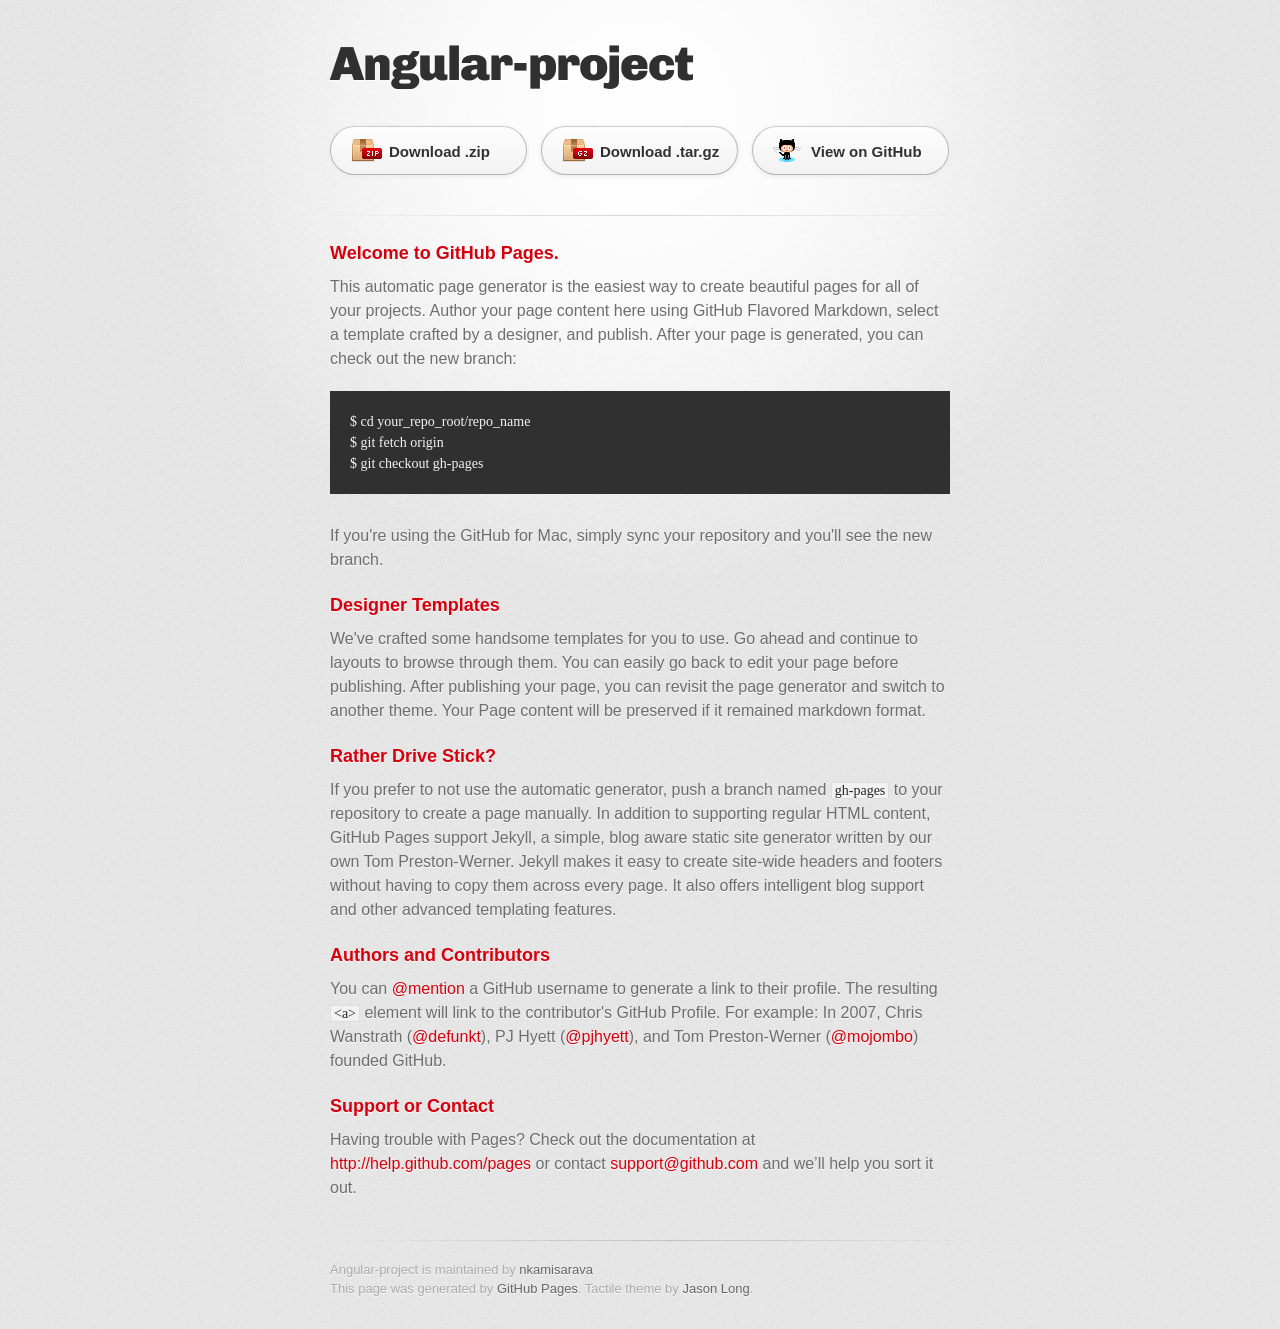
<file: index.html>
<!DOCTYPE html>
<html>
  <head>
    <meta charset='utf-8'>
    <meta http-equiv="X-UA-Compatible" content="chrome=1">
    <link href='https://fonts.googleapis.com/css?family=Chivo:900' rel='stylesheet' type='text/css'>
    <link rel="stylesheet" type="text/css" href="stylesheets/stylesheet.css" media="screen" />
    <link rel="stylesheet" type="text/css" href="stylesheets/pygment_trac.css" media="screen" />
    <link rel="stylesheet" type="text/css" href="stylesheets/print.css" media="print" />
    <!--[if lt IE 9]>
    <script src="//html5shiv.googlecode.com/svn/trunk/html5.js"></script>
    <![endif]-->
    <title>Angular-project by nkamisarava</title>
  </head>

  <body>
    <div id="container">
      <div class="inner">

        <header>
          <h1>Angular-project</h1>
          <h2></h2>
        </header>

        <section id="downloads" class="clearfix">
          <a href="https://github.com/nkamisarava/angular-project/zipball/master" id="download-zip" class="button"><span>Download .zip</span></a>
          <a href="https://github.com/nkamisarava/angular-project/tarball/master" id="download-tar-gz" class="button"><span>Download .tar.gz</span></a>
          <a href="https://github.com/nkamisarava/angular-project" id="view-on-github" class="button"><span>View on GitHub</span></a>
        </section>

        <hr>

        <section id="main_content">
          <h3>
<a name="welcome-to-github-pages" class="anchor" href="#welcome-to-github-pages"><span class="octicon octicon-link"></span></a>Welcome to GitHub Pages.</h3>

<p>This automatic page generator is the easiest way to create beautiful pages for all of your projects. Author your page content here using GitHub Flavored Markdown, select a template crafted by a designer, and publish. After your page is generated, you can check out the new branch:</p>

<pre><code>$ cd your_repo_root/repo_name
$ git fetch origin
$ git checkout gh-pages
</code></pre>

<p>If you're using the GitHub for Mac, simply sync your repository and you'll see the new branch.</p>

<h3>
<a name="designer-templates" class="anchor" href="#designer-templates"><span class="octicon octicon-link"></span></a>Designer Templates</h3>

<p>We've crafted some handsome templates for you to use. Go ahead and continue to layouts to browse through them. You can easily go back to edit your page before publishing. After publishing your page, you can revisit the page generator and switch to another theme. Your Page content will be preserved if it remained markdown format.</p>

<h3>
<a name="rather-drive-stick" class="anchor" href="#rather-drive-stick"><span class="octicon octicon-link"></span></a>Rather Drive Stick?</h3>

<p>If you prefer to not use the automatic generator, push a branch named <code>gh-pages</code> to your repository to create a page manually. In addition to supporting regular HTML content, GitHub Pages support Jekyll, a simple, blog aware static site generator written by our own Tom Preston-Werner. Jekyll makes it easy to create site-wide headers and footers without having to copy them across every page. It also offers intelligent blog support and other advanced templating features.</p>

<h3>
<a name="authors-and-contributors" class="anchor" href="#authors-and-contributors"><span class="octicon octicon-link"></span></a>Authors and Contributors</h3>

<p>You can <a href="https://github.com/blog/821" class="user-mention">@mention</a> a GitHub username to generate a link to their profile. The resulting <code>&lt;a&gt;</code> element will link to the contributor's GitHub Profile. For example: In 2007, Chris Wanstrath (<a href="https://github.com/defunkt" class="user-mention">@defunkt</a>), PJ Hyett (<a href="https://github.com/pjhyett" class="user-mention">@pjhyett</a>), and Tom Preston-Werner (<a href="https://github.com/mojombo" class="user-mention">@mojombo</a>) founded GitHub.</p>

<h3>
<a name="support-or-contact" class="anchor" href="#support-or-contact"><span class="octicon octicon-link"></span></a>Support or Contact</h3>

<p>Having trouble with Pages? Check out the documentation at <a href="http://help.github.com/pages">http://help.github.com/pages</a> or contact <a href="mailto:support@github.com">support@github.com</a> and we’ll help you sort it out.</p>
        </section>

        <footer>
          Angular-project is maintained by <a href="https://github.com/nkamisarava">nkamisarava</a><br>
          This page was generated by <a href="http://pages.github.com">GitHub Pages</a>. Tactile theme by <a href="https://twitter.com/jasonlong">Jason Long</a>.
        </footer>

        
      </div>
    </div>
  </body>
</html>
</file>
<file: stylesheets/stylesheet.css>
/* http://meyerweb.com/eric/tools/css/reset/ 
   v2.0 | 20110126
   License: none (public domain)
*/
html, body, div, span, applet, object, iframe,
h1, h2, h3, h4, h5, h6, p, blockquote, pre,
a, abbr, acronym, address, big, cite, code,
del, dfn, em, img, ins, kbd, q, s, samp,
small, strike, strong, sub, sup, tt, var,
b, u, i, center,
dl, dt, dd, ol, ul, li,
fieldset, form, label, legend,
table, caption, tbody, tfoot, thead, tr, th, td,
article, aside, canvas, details, embed, 
figure, figcaption, footer, header, hgroup, 
menu, nav, output, ruby, section, summary,
time, mark, audio, video {
	margin: 0;
	padding: 0;
	border: 0;
	font-size: 100%;
	font: inherit;
	vertical-align: baseline;
}
/* HTML5 display-role reset for older browsers */
article, aside, details, figcaption, figure, 
footer, header, hgroup, menu, nav, section {
	display: block;
}
body {
	line-height: 1;
}
ol, ul {
	list-style: none;
}
blockquote, q {
	quotes: none;
}
blockquote:before, blockquote:after,
q:before, q:after {
	content: '';
	content: none;
}
table {
	border-collapse: collapse;
	border-spacing: 0;
}

/* LAYOUT STYLES */
body {
  font-size: 1em;
  line-height: 1.5; 
  background: #e7e7e7 url(../images/body-bg.png) 0 0 repeat;
  font-family: 'Helvetica Neue', Helvetica, Arial, serif;
  text-shadow: 0 1px 0 rgba(255, 255, 255, 0.8);
  color: #6d6d6d;
}

a {
  color: #d5000d;
}
a:hover {
  color: #c5000c;
}

header {
  padding-top: 35px;
  padding-bottom: 25px;
}

header h1 {
  font-family: 'Chivo', 'Helvetica Neue', Helvetica, Arial, serif; font-weight: 900;
  letter-spacing: -1px;
  font-size: 48px;
  color: #303030;
  line-height: 1.2;
}

header h2 {
  letter-spacing: -1px;
  font-size: 24px;
  color: #aaa;
  font-weight: normal;
  line-height: 1.3;
}

#container {
  background: transparent url(../images/highlight-bg.jpg) 50% 0 no-repeat;
  min-height: 595px;
}

.inner {
  width: 620px;
  margin: 0 auto;
}

#container .inner img {
  max-width: 100%;
}

#downloads {
  margin-bottom: 40px;
}

a.button {
  -moz-border-radius: 30px;
  -webkit-border-radius: 30px;                     
  border-radius: 30px;
  border-top: solid 1px #cbcbcb;
  border-left: solid 1px #b7b7b7;
  border-right: solid 1px #b7b7b7;
  border-bottom: solid 1px #b3b3b3;
  color: #303030;
  line-height: 25px;
  font-weight: bold;
  font-size: 15px;
  padding: 12px 8px 12px 8px;
  display: block;
  float: left;
  width: 179px;
  margin-right: 14px;  
  background: #fdfdfd; /* Old browsers */
  background: -moz-linear-gradient(top,  #fdfdfd 0%, #f2f2f2 100%); /* FF3.6+ */
  background: -webkit-gradient(linear, left top, left bottom, color-stop(0%,#fdfdfd), color-stop(100%,#f2f2f2)); /* Chrome,Safari4+ */
  background: -webkit-linear-gradient(top,  #fdfdfd 0%,#f2f2f2 100%); /* Chrome10+,Safari5.1+ */
  background: -o-linear-gradient(top,  #fdfdfd 0%,#f2f2f2 100%); /* Opera 11.10+ */
  background: -ms-linear-gradient(top,  #fdfdfd 0%,#f2f2f2 100%); /* IE10+ */
  background: linear-gradient(top,  #fdfdfd 0%,#f2f2f2 100%); /* W3C */
  filter: progid:DXImageTransform.Microsoft.gradient( startColorstr='#fdfdfd', endColorstr='#f2f2f2',GradientType=0 ); /* IE6-9 */
  -webkit-box-shadow: 10px 10px 5px #888;
  -moz-box-shadow: 10px 10px 5px #888;
  box-shadow: 0px 1px 5px #e8e8e8;
}
a.button:hover {
  border-top: solid 1px #b7b7b7;
  border-left: solid 1px #b3b3b3;
  border-right: solid 1px #b3b3b3;
  border-bottom: solid 1px #b3b3b3;
  background: #fafafa; /* Old browsers */
  background: -moz-linear-gradient(top,  #fdfdfd 0%, #f6f6f6 100%); /* FF3.6+ */
  background: -webkit-gradient(linear, left top, left bottom, color-stop(0%,#fdfdfd), color-stop(100%,#f6f6f6)); /* Chrome,Safari4+ */
  background: -webkit-linear-gradient(top,  #fdfdfd 0%,#f6f6f6 100%); /* Chrome10+,Safari5.1+ */
  background: -o-linear-gradient(top,  #fdfdfd 0%,#f6f6f6 100%); /* Opera 11.10+ */
  background: -ms-linear-gradient(top,  #fdfdfd 0%,#f6f6f6 100%); /* IE10+ */
  background: linear-gradient(top,  #fdfdfd 0%,#f6f6f6, 100%); /* W3C */
  filter: progid:DXImageTransform.Microsoft.gradient( startColorstr='#fdfdfd', endColorstr='#f6f6f6',GradientType=0 ); /* IE6-9 */
}

a.button span {
  padding-left: 50px;
  display: block;
  height: 23px;
}

#download-zip span {
  background: transparent url(../images/zip-icon.png) 12px 50% no-repeat;
}
#download-tar-gz span {
  background: transparent url(../images/tar-gz-icon.png) 12px 50% no-repeat;
}
#view-on-github span {
  background: transparent url(../images/octocat-icon.png) 12px 50% no-repeat;
}
#view-on-github {
  margin-right: 0;
}

code, pre {
  font-family: Monaco, "Bitstream Vera Sans Mono", "Lucida Console", Terminal;
  color: #222;
  margin-bottom: 30px;
  font-size: 14px;
}

code {
  background-color: #f2f2f2;
  border: solid 1px #ddd;
  padding: 0 3px;
}

pre {
  padding: 20px;
  background: #303030;
  color: #f2f2f2;
  text-shadow: none;
  overflow: auto;
}
pre code {
  color: #f2f2f2;
  background-color: #303030;
  border: none;
  padding: 0;
}

ul, ol, dl {
  margin-bottom: 20px;
}


/* COMMON STYLES */

hr {
  height: 1px;
  line-height: 1px;
  margin-top: 1em;
  padding-bottom: 1em;
  border: none;
  background: transparent url('../images/hr.png') 50% 0 no-repeat;
}

strong {
  font-weight: bold;
}

em {
  font-style: italic;
}

table {
  width: 100%;
  border: 1px solid #ebebeb;
}

th {
  font-weight: 500;
}

td {
  border: 1px solid #ebebeb;
  text-align: center; 
  font-weight: 300;
}

form {
  background: #f2f2f2;
  padding: 20px;
  
}


/* GENERAL ELEMENT TYPE STYLES */

h1 {
  font-size: 32px;
} 

h2 {
  font-size: 22px;
  font-weight: bold;
  color: #303030;
  margin-bottom: 8px;
} 

h3 {
  color: #d5000d;
  font-size: 18px;
  font-weight: bold;
  margin-bottom: 8px;
} 
 
h4 {
  font-size: 16px;
  color: #303030;
  font-weight: bold;
} 

h5 {
  font-size: 1em;
  color: #303030;
} 

h6 {
  font-size: .8em;
  color: #303030;
} 

p {
  font-weight: 300;
  margin-bottom: 20px;
}
 
a {
  text-decoration: none;
}

p a {
  font-weight: 400;
}

blockquote {
  font-size: 1.6em;
  border-left: 10px solid #e9e9e9;
  margin-bottom: 20px;
  padding: 0 0 0 30px;
}

ul li {
  list-style: disc inside;
  padding-left: 20px;
}

ol li {
  list-style: decimal inside;
  padding-left: 3px;
}

dl dt {
  color: #303030;
}

footer {
  background: transparent url('../images/hr.png') 0 0 no-repeat;
  margin-top: 40px;
  padding-top: 20px;
  padding-bottom: 30px;
  font-size: 13px;
  color: #aaa;
}

footer a {
  color: #666;
}
footer a:hover {
  color: #444;
}

/* MISC */
.clearfix:after {
  clear: both;
  content: '.';
  display: block;
  visibility: hidden;
  height: 0;
}

.clearfix {display: inline-block;}
* html .clearfix {height: 1%;}
.clearfix {display: block;}

/* #Media Queries
================================================== */

/* Smaller than standard 960 (devices and browsers) */
@media only screen and (max-width: 959px) {}

/* Tablet Portrait size to standard 960 (devices and browsers) */
@media only screen and (min-width: 768px) and (max-width: 959px) {}

/* All Mobile Sizes (devices and browser) */
@media only screen and (max-width: 767px) {
  header {
    padding-top: 10px;
    padding-bottom: 10px;
  }
  #downloads {
    margin-bottom: 25px;
  }
  #download-zip, #download-tar-gz {
    display: none;
  }
  .inner {
    width: 94%;
    margin: 0 auto;
  }
}

/* Mobile Landscape Size to Tablet Portrait (devices and browsers) */
@media only screen and (min-width: 480px) and (max-width: 767px) {}

/* Mobile Portrait Size to Mobile Landscape Size (devices and browsers) */
@media only screen and (max-width: 479px) {}
</file>
<file: stylesheets/pygment_trac.css>
.highlight  { background: #ffffff; }
.highlight .c { color: #999988; font-style: italic } /* Comment */
.highlight .err { color: #a61717; background-color: #e3d2d2 } /* Error */
.highlight .k { font-weight: bold } /* Keyword */
.highlight .o { font-weight: bold } /* Operator */
.highlight .cm { color: #999988; font-style: italic } /* Comment.Multiline */
.highlight .cp { color: #999999; font-weight: bold } /* Comment.Preproc */
.highlight .c1 { color: #999988; font-style: italic } /* Comment.Single */
.highlight .cs { color: #999999; font-weight: bold; font-style: italic } /* Comment.Special */
.highlight .gd { color: #000000; background-color: #ffdddd } /* Generic.Deleted */
.highlight .gd .x { color: #000000; background-color: #ffaaaa } /* Generic.Deleted.Specific */
.highlight .ge { font-style: italic } /* Generic.Emph */
.highlight .gr { color: #aa0000 } /* Generic.Error */
.highlight .gh { color: #999999 } /* Generic.Heading */
.highlight .gi { color: #000000; background-color: #ddffdd } /* Generic.Inserted */
.highlight .gi .x { color: #000000; background-color: #aaffaa } /* Generic.Inserted.Specific */
.highlight .go { color: #888888 } /* Generic.Output */
.highlight .gp { color: #555555 } /* Generic.Prompt */
.highlight .gs { font-weight: bold } /* Generic.Strong */
.highlight .gu { color: #800080; font-weight: bold; } /* Generic.Subheading */
.highlight .gt { color: #aa0000 } /* Generic.Traceback */
.highlight .kc { font-weight: bold } /* Keyword.Constant */
.highlight .kd { font-weight: bold } /* Keyword.Declaration */
.highlight .kn { font-weight: bold } /* Keyword.Namespace */
.highlight .kp { font-weight: bold } /* Keyword.Pseudo */
.highlight .kr { font-weight: bold } /* Keyword.Reserved */
.highlight .kt { color: #445588; font-weight: bold } /* Keyword.Type */
.highlight .m { color: #009999 } /* Literal.Number */
.highlight .s { color: #d14 } /* Literal.String */
.highlight .na { color: #008080 } /* Name.Attribute */
.highlight .nb { color: #0086B3 } /* Name.Builtin */
.highlight .nc { color: #445588; font-weight: bold } /* Name.Class */
.highlight .no { color: #008080 } /* Name.Constant */
.highlight .ni { color: #800080 } /* Name.Entity */
.highlight .ne { color: #990000; font-weight: bold } /* Name.Exception */
.highlight .nf { color: #990000; font-weight: bold } /* Name.Function */
.highlight .nn { color: #555555 } /* Name.Namespace */
.highlight .nt { color: #000080 } /* Name.Tag */
.highlight .nv { color: #008080 } /* Name.Variable */
.highlight .ow { font-weight: bold } /* Operator.Word */
.highlight .w { color: #bbbbbb } /* Text.Whitespace */
.highlight .mf { color: #009999 } /* Literal.Number.Float */
.highlight .mh { color: #009999 } /* Literal.Number.Hex */
.highlight .mi { color: #009999 } /* Literal.Number.Integer */
.highlight .mo { color: #009999 } /* Literal.Number.Oct */
.highlight .sb { color: #d14 } /* Literal.String.Backtick */
.highlight .sc { color: #d14 } /* Literal.String.Char */
.highlight .sd { color: #d14 } /* Literal.String.Doc */
.highlight .s2 { color: #d14 } /* Literal.String.Double */
.highlight .se { color: #d14 } /* Literal.String.Escape */
.highlight .sh { color: #d14 } /* Literal.String.Heredoc */
.highlight .si { color: #d14 } /* Literal.String.Interpol */
.highlight .sx { color: #d14 } /* Literal.String.Other */
.highlight .sr { color: #009926 } /* Literal.String.Regex */
.highlight .s1 { color: #d14 } /* Literal.String.Single */
.highlight .ss { color: #990073 } /* Literal.String.Symbol */
.highlight .bp { color: #999999 } /* Name.Builtin.Pseudo */
.highlight .vc { color: #008080 } /* Name.Variable.Class */
.highlight .vg { color: #008080 } /* Name.Variable.Global */
.highlight .vi { color: #008080 } /* Name.Variable.Instance */
.highlight .il { color: #009999 } /* Literal.Number.Integer.Long */

.type-csharp .highlight .k { color: #0000FF }
.type-csharp .highlight .kt { color: #0000FF }
.type-csharp .highlight .nf { color: #000000; font-weight: normal }
.type-csharp .highlight .nc { color: #2B91AF }
.type-csharp .highlight .nn { color: #000000 }
.type-csharp .highlight .s { color: #A31515 }
.type-csharp .highlight .sc { color: #A31515 }
</file>
<file: stylesheets/print.css>
html, body, div, span, applet, object, iframe,
h1, h2, h3, h4, h5, h6, p, blockquote, pre,
a, abbr, acronym, address, big, cite, code,
del, dfn, em, img, ins, kbd, q, s, samp,
small, strike, strong, sub, sup, tt, var,
b, u, i, center,
dl, dt, dd, ol, ul, li,
fieldset, form, label, legend,
table, caption, tbody, tfoot, thead, tr, th, td,
article, aside, canvas, details, embed, 
figure, figcaption, footer, header, hgroup, 
menu, nav, output, ruby, section, summary,
time, mark, audio, video {
  margin: 0;
  padding: 0;
  border: 0;
  font-size: 100%;
  font: inherit;
  vertical-align: baseline;
}
/* HTML5 display-role reset for older browsers */
article, aside, details, figcaption, figure, 
footer, header, hgroup, menu, nav, section {
  display: block;
}
body {
  line-height: 1;
}
ol, ul {
  list-style: none;
}
blockquote, q {
  quotes: none;
}
blockquote:before, blockquote:after,
q:before, q:after {
  content: '';
  content: none;
}
table {
  border-collapse: collapse;
  border-spacing: 0;
}
body {
  font-size: 13px;
  line-height: 1.5; 
  font-family: 'Helvetica Neue', Helvetica, Arial, serif;
  color: #000;
}

a {
  color: #d5000d;
  font-weight: bold;
}

header {
  padding-top: 35px;
  padding-bottom: 10px;
}

header h1 {
  font-weight: bold;
  letter-spacing: -1px;
  font-size: 48px;
  color: #303030;
  line-height: 1.2;
}

header h2 {
  letter-spacing: -1px;
  font-size: 24px;
  color: #aaa;
  font-weight: normal;
  line-height: 1.3;
}
#downloads {
  display: none;
}
#main_content {
  padding-top: 20px;
}

code, pre {
  font-family: Monaco, "Bitstream Vera Sans Mono", "Lucida Console", Terminal;
  color: #222;
  margin-bottom: 30px;
  font-size: 12px;
}

code {
  padding: 0 3px;
}

pre {
  border: solid 1px #ddd;
  padding: 20px;
  overflow: auto;
}
pre code {
  padding: 0;
}

ul, ol, dl {
  margin-bottom: 20px;
}


/* COMMON STYLES */

table {
  width: 100%;
  border: 1px solid #ebebeb;
}

th {
  font-weight: 500;
}

td {
  border: 1px solid #ebebeb;
  text-align: center; 
  font-weight: 300;
}

form {
  background: #f2f2f2;
  padding: 20px;
  
}


/* GENERAL ELEMENT TYPE STYLES */

h1 {
  font-size: 2.8em;
} 

h2 {
  font-size: 22px;
  font-weight: bold;
  color: #303030;
  margin-bottom: 8px;
} 

h3 {
  color: #d5000d;
  font-size: 18px;
  font-weight: bold;
  margin-bottom: 8px;
} 
 
h4 {
  font-size: 16px;
  color: #303030;
  font-weight: bold;
} 

h5 {
  font-size: 1em;
  color: #303030;
} 

h6 {
  font-size: .8em;
  color: #303030;
} 

p {
  font-weight: 300;
  margin-bottom: 20px;
}
 
a {
  text-decoration: none;
}

p a {
  font-weight: 400;
}

blockquote {
  font-size: 1.6em;
  border-left: 10px solid #e9e9e9;
  margin-bottom: 20px;
  padding: 0 0 0 30px;
}

ul li {
  list-style: disc inside;
  padding-left: 20px;
}

ol li {
  list-style: decimal inside;
  padding-left: 3px;
}

dl dd {
  font-style: italic;
  font-weight: 100;
}

footer {
  margin-top: 40px;
  padding-top: 20px;
  padding-bottom: 30px;
  font-size: 13px;
  color: #aaa;
}

footer a {
  color: #666;
}

/* MISC */
.clearfix:after {
  clear: both;
  content: '.';
  display: block;
  visibility: hidden;
  height: 0;
}

.clearfix {display: inline-block;}
* html .clearfix {height: 1%;}
.clearfix {display: block;}
</file>
